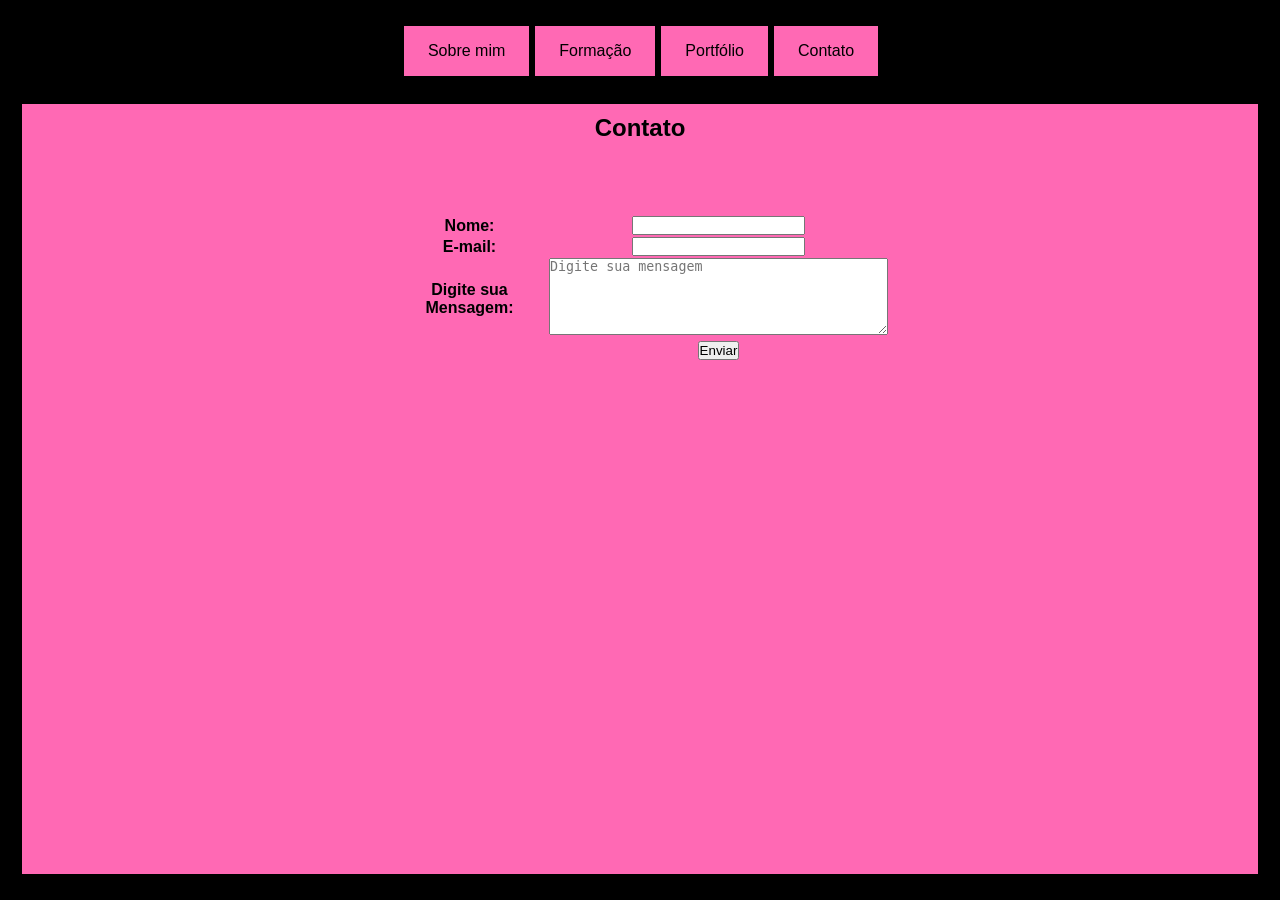
<file: contato.html>
<!DOCTYPE html>
<html lang="pt-br">

<head>
  <meta charset="UTF-8">
  <meta name="viewport" content="width=device-width, initial-scale=1.0">
  <title>Daiane Brito</title>
  
  <!-- CSS EXTERNO -->
  <link rel="stylesheet" href="style.css">
</head>

<body>
  
  <header>
    
    <!-- BARRA DE NAVEGAÇÃO --> 
    <nav class="menu">
      <ul>
        <li><a href="index.html">Sobre mim</a></li>
        <li><a href="formacao.html">Formação</a></li>
        <li><a href="portfolio.html">Portfólio</a></li>
        <li><a href="contato.html">Contato</a></li>
      </ul>
    </nav>
  </header>

  <!-- CONTATO — CONTEÚDO --> 
  <div class="post">
    <h2>Contato</h2>
    <br>
    <br>
    <br>
    <br>
    
    <!-- FORMULÁRIO -->
    <form>
      <table>
        <tr>
          <th><label for="nome">Nome:</label></th>
          <td><input type="text" name="nome" id="nome"></td>
        </tr>
        
        <tr>
          <th><label for="email">E-mail:</label></th>
          <td><input type="email" name="email" id="email"></td>
        </tr>
    
        <tr>
          <th><label for="msg">Digite sua Mensagem:</label></th>
          <td><textarea name="msg" id="msg" rows="5" cols="40" placeholder="Digite sua mensagem"></textarea></td>
        </tr>
 
        <tr>
          <td></td>
          <td> <button type="button" onclick="enviarForm()">Enviar</button></td> 
        </tr>

        <!-- A FUNÇÃO enviarForm SERÁ EXECUTADA QUANDO O(A) USUÁRIO(A) CLICAR NO BOTÃO DE ENVIO DO FORMULÁRIO -->
      </table>
    </form>
 
  </div>
  
  <!-- *** JAVASCRIPT *** -->
  <script>
    /* DEFINIÇÃO DE UMA FUNÇÃO */
    function enviarForm() {
      
      /* DURANTE A EXECUÇÃO DESSA FUNÇÃO, OS VALORES DIGITADOS NOS CAMPOS DO FORMULÁRIO SERÃO ARMAZENADOS EM VARIÁVEIS PARA QUE POSSAM SER VALIDADOS */
      let nome= document.getElementById('nome').value.trim();
      let email= document.getElementById('email').value.trim();
      let msg= document.getElementById('msg').value.trim();
      
      /* VERIFICAÇÃO DOS CAMPOS */
      if (nome === "" || email=== "" || msg=== "") {
        alert('Preencha todos os campos adequadamente');
        return;
      }
    /* LIMPEZA DOS CAMPOS DO FORMULÁRIO */
    document.getElementById('nome').value= "";
    document.getElementById('email').value= "";
    document.getElementById('msg').value= "";
    
    /* SE TODOS OS CAMPOS FOREM PREENCHIDOS, O(A) USUÁRIO(A) SERÁ INFORMADO(A) SOBRE O "ENVIO DA MENSAGEM" APÓS CLICAR EM "ENVIAR" */
    /* OBSERVAÇÃO: TRATA-SE DE UMA SIMULAÇÃO DE ENVIO */
    alert('Mensagem enviada');
      
    }

  </script>

</body>
</html>
</file>
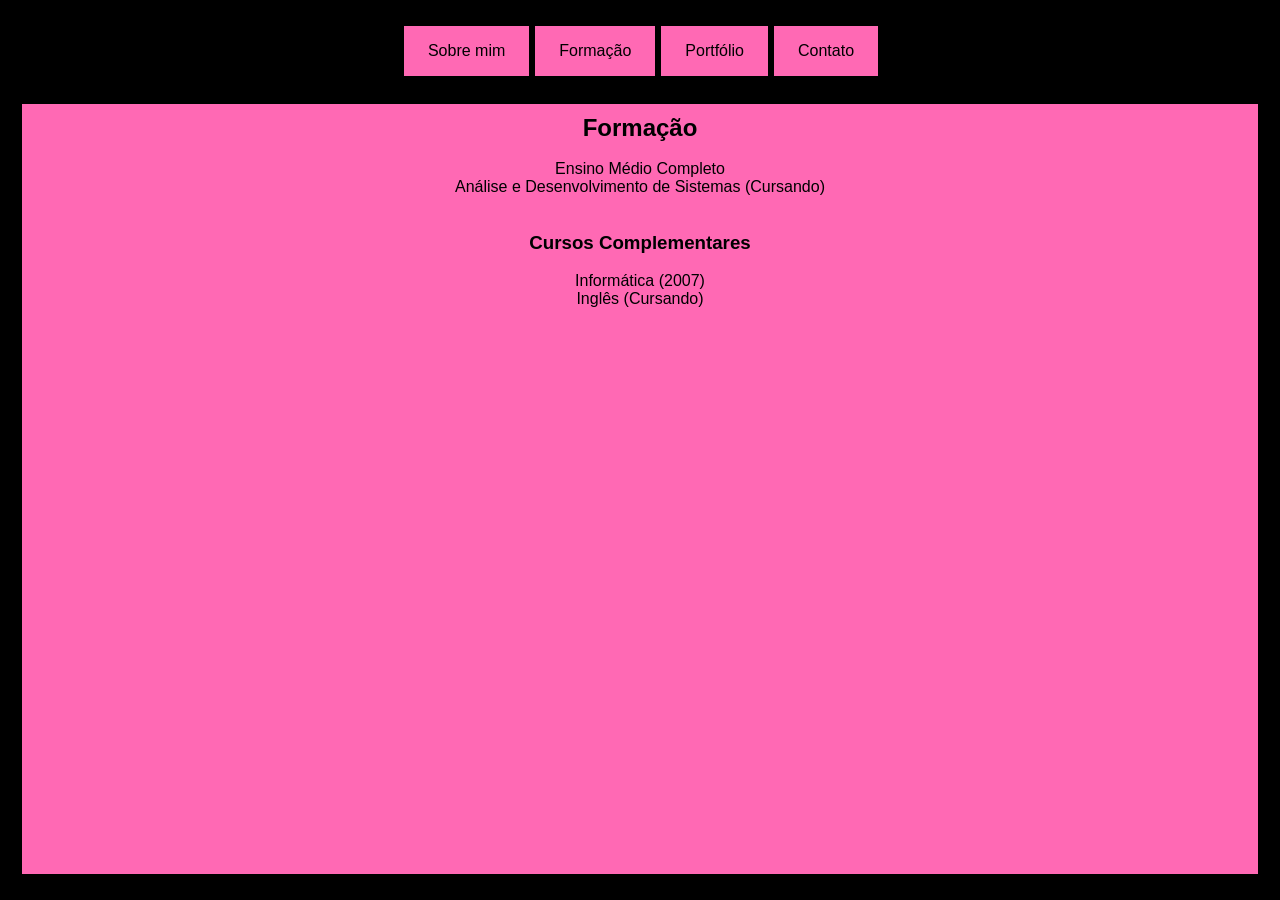
<file: formacao.html>
<!DOCTYPE html>
<html lang="pt-br">

<head>
  <meta charset="UTF-8">
  <meta name="viewport" content="width=device-width, initial-scale=1.0">
  <title>Daiane Brito</title>
  
  <!-- CSS EXTERNO -->
  <link rel="stylesheet" href="style.css">
</head>

<body>
  
  <header>
    
    <!-- BARRA DE NAVEGAÇÃO -->
    <nav class="menu">
      <ul>
        <li><a href="index.html">Sobre mim</a></li>
        <li><a href="formacao.html">Formação</a></li>
        <li><a href="portfolio.html">Portfólio</a></li>
        <li><a href="contato.html">Contato</a></li>
      </ul>
    </nav>
  </header>
  
  <!-- FORMAÇÃO — CONTEÚDO -->
  <div class="post">
    <h2>Formação</h2>
    <br>
    <p>Ensino Médio Completo</p>
    <p>Análise e Desenvolvimento de Sistemas (Cursando)</p>
    <br>
    <br>
    
    <h3>Cursos Complementares</h3>
    <br>
    <p>Informática (2007)</p>
    <p>Inglês (Cursando)</p>
  </div>

</body>
</html>
</file>
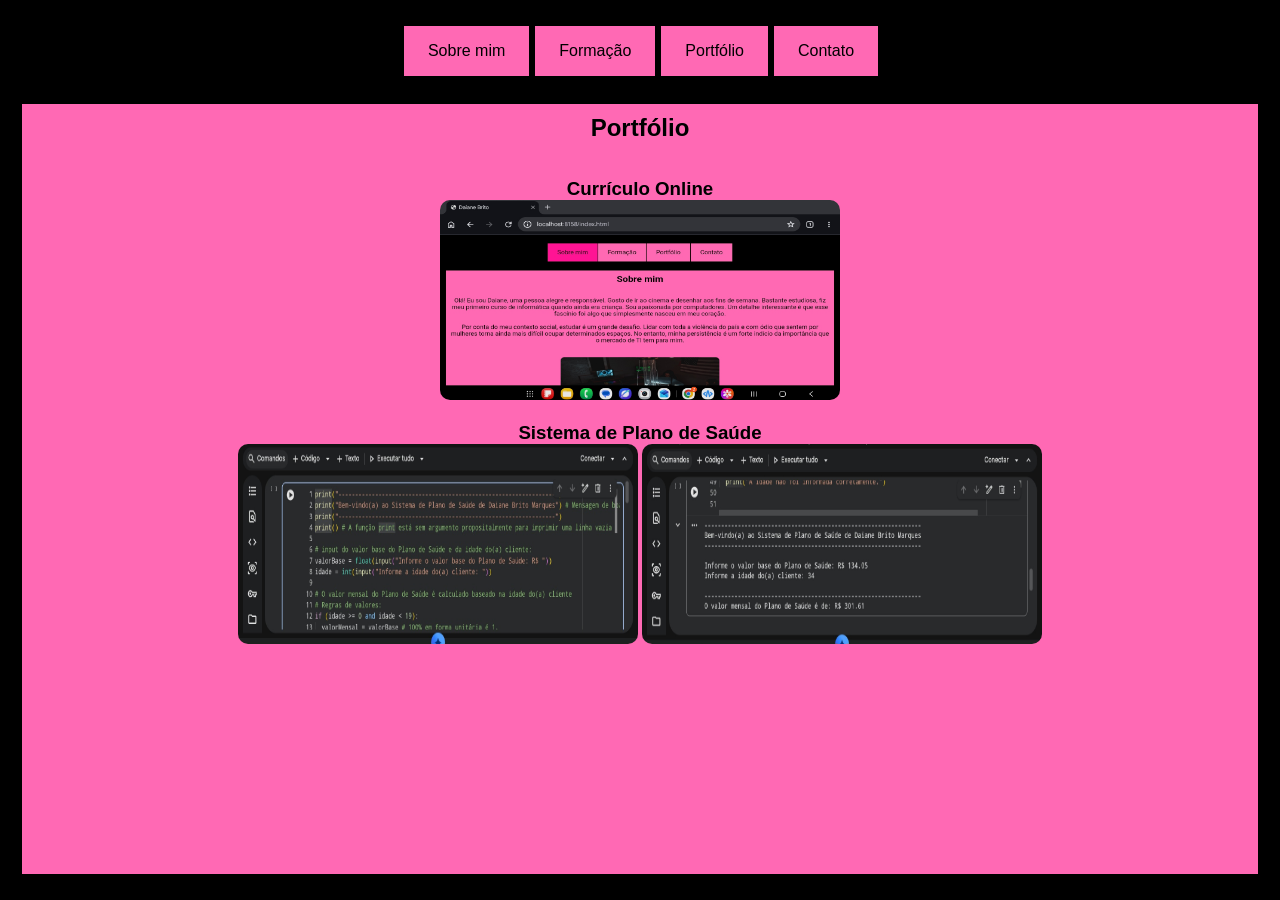
<file: portfolio.html>
<!DOCTYPE html>
<html lang="pt-br">

<head>
  <meta charset="UTF-8">
  <meta name="viewport" content="width=device-width, initial-scale=1.0">
  <title>Daiane Brito</title>
  
  <!-- CSS EXTERNO -->
  <link rel="stylesheet" href="style.css">
</head>

<body>
  
  <header>
    
    <!-- BARRA DE NAVEGAÇÃO -->
    <nav class="menu">
      <ul>
        <li><a href="index.html">Sobre mim</a></li>
        <li><a href="formacao.html">Formação</a></li>
        <li><a href="portfolio.html">Portfólio</a></li>
        <li><a href="contato.html">Contato</a></li>
      </ul>
    </nav>
  </header>
  
  <!-- PORTFÓLIO — CONTEÚDO -->
  <div class="post">
    <h2>Portfólio</h2>
    <br>
    <br>
    
    <h3>Currículo Online</h3>
    <img src="curriculo2.png" alt="Currículo Online" width="400" height="200">
    <br>
    <br>
    
    <h3> Sistema de Plano de Saúde</h3>
    <img src="sistemaPS.png" alt="Sistema de Plano de Saúde" width="400" height="200">
    <img src="sistemaPSTerminal.png" alt="Sistema de Plano de Saúde" width="400" height="200">
  </div>

</body>
</html>
</file>
<file: style.css>
/* *** ESTILIZAÇÃO *** */

*{
  margin: 0;
  padding: 0;
}

body{
  font-size: 16px;
  font-family: 'Trebuchet MS', 'Lucida Sans Unicode', 'Lucida Grande', 'Lucida Sans', Arial, sans-serif;
  /* SE UMA FONTE NÃO ESTIVER DISPONÍVEL, O NAVEGADOR TENTARÁ UTILIZAR A PRÓXIMA DA LISTA */
  background-color: #000000;
}

header{
  padding: 15px;
  text-align: center;
}

.menu ul{
  list-style-type: none; /* O MARCADOR DA LISTA SERÁ REMOVIDO */
  display: flex;
  justify-content: center;
}

li a {
  display: block;
  text-align: center;
  border-width: 1px 2px 3px 4px;
  border-color: black;
  border-style: solid;
  background-color: #FF69B4;
}

nav {
  display: flex;
  padding: 10px;
  justify-content: center;
}

header a:link, header a:visited {
  color: #000000;
  padding: 16px 24px;
  text-decoration: none;
}

header a:hover, header a:active, header a:focus{
  background-color: #FF1493; /* A COR DE FUNDO DO LINK MUDARÁ PARA UM ROSA MAIS ESCURO QUANDO O CURSOR PASSAR SOBRE ELE, QUANDO ELE ESTIVER SENDO CLICADO OU QUANDO RECEBER FOCO */ 
}

.post{
  text-align: center;
  padding: 10px;
  margin: 0 auto;
  background-color: #FF69B4;
  color:#000000;
  min-height: 750px;
  width: 95%;
}

img { 
 border-radius: 10px; /* OS CANTOS DAS IMAGENS FICARÃO ARREDONDADOS */
}

form {
  width: 100%;
  max-width: 500px;
  margin: 0 auto; /* O FORMULÁRIO SERÁ CENTRALIZADO HORIZONTALMENTE  */
}
</file>
